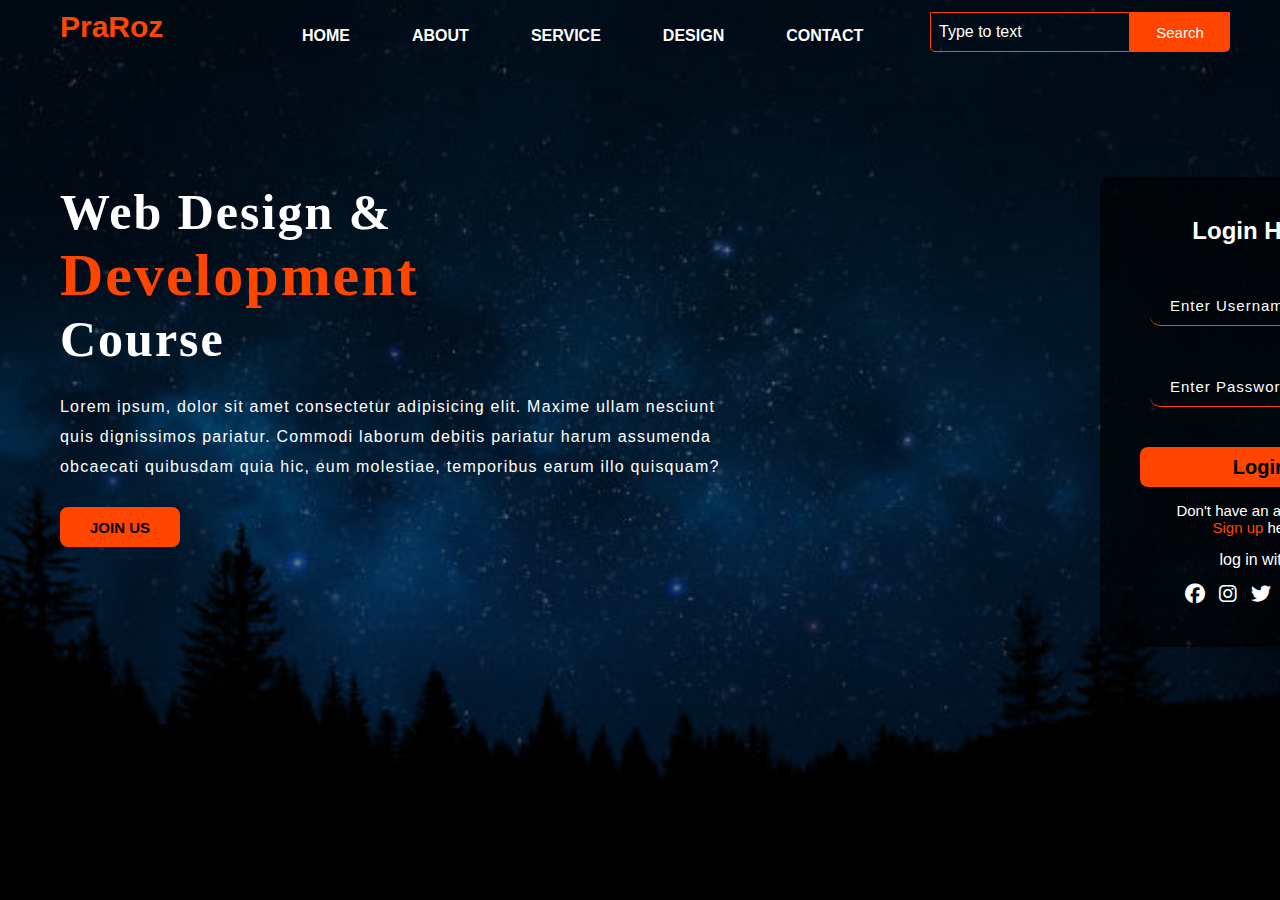
<file: index.html>
<html>
    <head>
        <title>Webpage</title>
        <link rel="stylesheet" href="style.css">
        <link rel="stylesheet" href="https://cdnjs.cloudflare.com/ajax/libs/font-awesome/6.7.2/css/all.min.css">
    </head>
    <body>
        <div class="main">
            <div class="navbar">
                <div class="icon">
                    <h2 class="logo">PraRoz</h2>
                </div>
                <div class="menu">
                    <ul>
                        <li><a href="#">HOME</a></li>
                        <li><a href="#">ABOUT</a></li>
                        <li><a href="#">SERVICE</a></li>
                        <li><a href="#">DESIGN</a></li>
                        <li><a href="#">CONTACT</a></li>
                    </ul>
                </div>
                <div class="search">
                    <input type="search" class="srch" placeholder="Type to text">
                    <a href="#"><button class="btn">Search</button></a>
                </div>
            </div>
                <div class="content">
                    <h1>Web Design &<br><span>Development</span><br>Course</h1>
                    <p class="par">Lorem ipsum, dolor sit amet consectetur adipisicing elit. Maxime ullam nesciunt <br> quis dignissimos pariatur. Commodi laborum debitis pariatur harum assumenda <br> obcaecati quibusdam quia hic, eum molestiae, temporibus earum illo quisquam?</p>
                    <button class="cn"><a href="#">JOIN US</a></button>
                </div>
            <div class="login">
                <h2>Login Here</h2>
                <input type="text" placeholder="Enter Username">
                <input type="password" placeholder="Enter Password">
                <button class="btnn"><a href="#">Login</a></button>

                <p class="link">Don't have an account?<br>
                <a href="#">Sign up</a> here</p>
                <p class="liw">log in with</p>

                <div class="social_icon">
                    <i class="fab fa-facebook"></i>
                    <i class="fab fa-instagram"></i>
                    <i class="fab fa-twitter"></i>
                    <i class="fab fa-google"></i>
                    <i class="fab fa-skype"></i>

                </div>
            </div>

            
    </body>

</html>
</file>
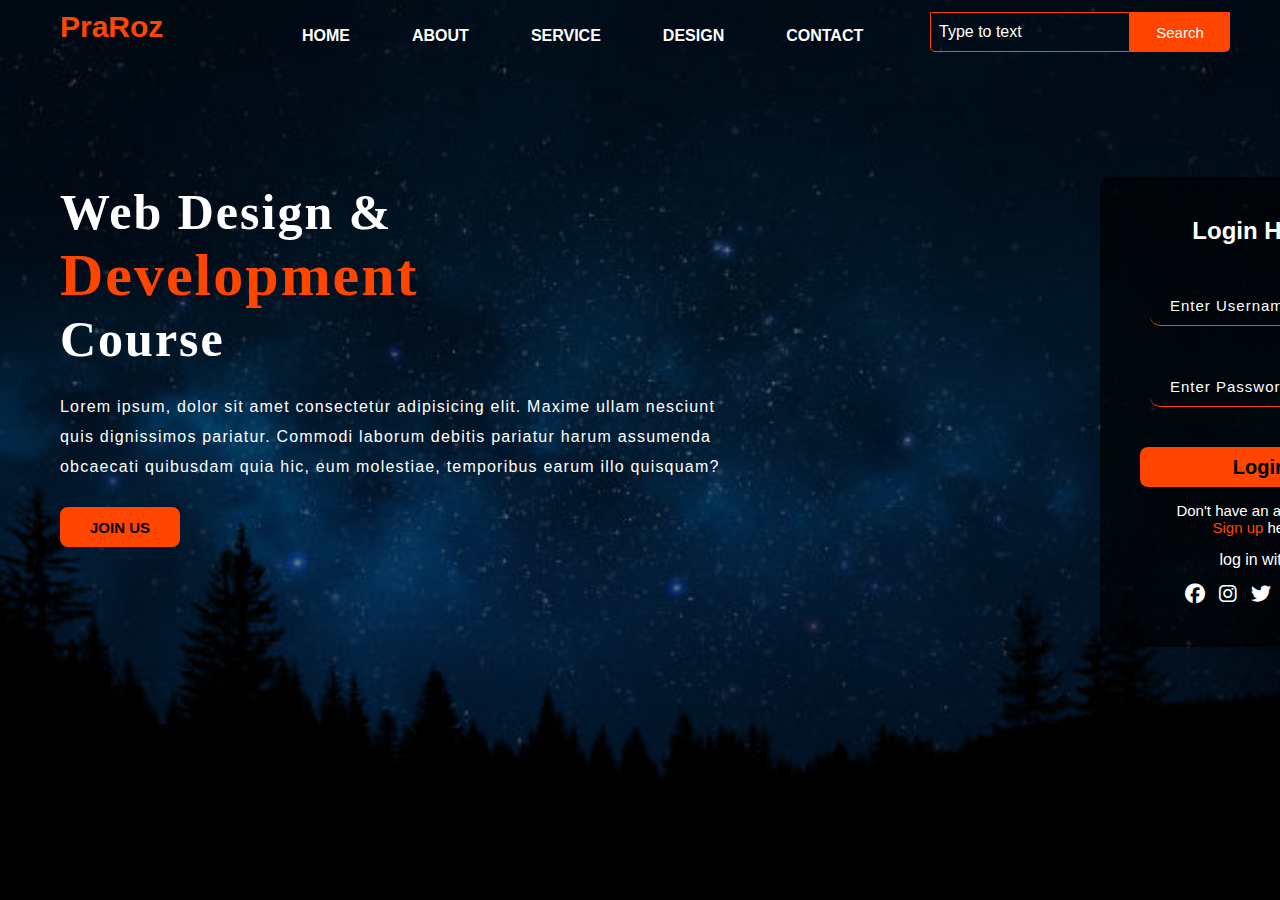
<file: webpage.html>
<html>
    <head>
        <title>Webpage</title>
        <link rel="stylesheet" href="webStyle.css">
        <link rel="stylesheet" href="https://cdnjs.cloudflare.com/ajax/libs/font-awesome/6.7.2/css/all.min.css">
    </head>
    <body>
        <div class="main">
            <div class="navbar">
                <div class="icon">
                    <h2 class="logo">PraRoz</h2>
                </div>
                <div class="menu">
                    <ul>
                        <li><a href="#">HOME</a></li>
                        <li><a href="#">ABOUT</a></li>
                        <li><a href="#">SERVICE</a></li>
                        <li><a href="#">DESIGN</a></li>
                        <li><a href="#">CONTACT</a></li>
                    </ul>
                </div>
                <div class="search">
                    <input type="search" class="srch" placeholder="Type to text">
                    <a href="#"><button class="btn">Search</button></a>
                </div>
            </div>
                <div class="content">
                    <h1>Web Design &<br><span>Development</span><br>Course</h1>
                    <p class="par">Lorem ipsum, dolor sit amet consectetur adipisicing elit. Maxime ullam nesciunt <br> quis dignissimos pariatur. Commodi laborum debitis pariatur harum assumenda <br> obcaecati quibusdam quia hic, eum molestiae, temporibus earum illo quisquam?</p>
                    <button class="cn"><a href="#">JOIN US</a></button>
                </div>
            <div class="login">
                <h2>Login Here</h2>
                <input type="text" placeholder="Enter Username">
                <input type="password" placeholder="Enter Password">
                <button class="btnn"><a href="#">Login</a></button>

                <p class="link">Don't have an account?<br>
                <a href="#">Sign up</a> here</p>
                <p class="liw">log in with</p>

                <div class="social_icon">
                    <i class="fab fa-facebook"></i>
                    <i class="fab fa-instagram"></i>
                    <i class="fab fa-twitter"></i>
                    <i class="fab fa-google"></i>
                    <i class="fab fa-skype"></i>

                </div>
            </div>

            
    </body>
</html>
</file>
<file: style.css>
*{
    margin: 0;
    padding: 0;
}
.main{
    width: 100%;
    background: linear-gradient(to top, rgba(0,0,0,0.5)50%,rgba(0,0,0,0.5)50%),url(img4.jpg);
    background-position: center;
    background-size: cover;
    height: 100vh;
}
.navbar{
    width: 1200px;
    height: 75px;
    margin: auto;
}
.icon{
    width: 200px;
    height: 70px;
    float: left;
}
.logo{
    color: orangered;
    font-family: Arial;
    font-size: 30px;
    margin-top: 10px;
    margin-left: 20px;
}
.menu{
    width: 400px;
    height: 70px;
    float: left;
}
ul {
    display: flex;
    float: left;
    justify-content: center;
    align-items: center;
}
ul li{
    list-style: none;
    margin-left: 62px;
    font-size: 16px;
    margin-top: 27px;
}
ul li a{
    text-decoration: none;
    color: white;
    font-family: Arial, Helvetica, sans-serif;
    font-weight: bold;
    transition: 0.4s ease-in-out;
}
ul li a:hover{
    color: orangered;
}
.search{
    width: 330px;
    float: left;
    margin-left: 270px;
}
.srch{
    width: 200px;
    height: 40px;
    font-family: 'Times New Roman', Times, serif;
    margin-top: 12px;
    padding: 8px;
    background: transparent;
    margin-left: 20px;
    border-bottom-left-radius: 5px;
    border: 1px solid orangered;
    color: white;
    font-size: 16px;
    float: left;
}
.btn{
    width: 100px;
    height: 40px;
    background-color: orangered;
    color: white;
    border-bottom-right-radius: 5px;
    font-size: 15px;
    margin-top: 12px;
    border: none;
}
.btn:focus{
    outline: none;
}
.srch:focus{
    outline: none;
}
.content{
    width: 1200px;
    height: auto;
    margin: auto;
    color: white;
    position: relative;
}
.content .par{
    padding-left: 20px;
    padding-bottom: 25px;
    letter-spacing: 1.2px;
    line-height: 30px;
    font-family: Arial, Helvetica, sans-serif;
}
.content h1{
    font-size: 50px;
    padding-left: 20px;
    margin-top: 9%;
    margin-bottom: 2%;
    letter-spacing: 2px;
    font-family: 'Times New Roman', Times, serif;
}
.cn{
    margin-left: 20px;
    width: 120px;
    height: 40px;
    background-color: orangered;
    border: none;
    border-radius: 8px;
    cursor: pointer;
    transition: 0.4s ease;
}
.cn a{
    text-decoration: none;
    font-size: 15px;
    font-weight: bold;
    color: black;
    font-family: Arial, Helvetica, sans-serif;
    padding: 10px;
}
.cn:hover{
    background-color: white;
}
.content span{
    font-size: 60px;
    color: orangered;
}
.login{
    width: 270px;
    height: 430px;
    background: linear-gradient(rgba(0, 0, 0, 0.674)50%, rgba(0, 0, 0, 0.674)50%);
    position: absolute;
    margin-left: 1100px;
    padding: 20px;
    margin-top: -370;
    justify-content: center;
    align-items: center;
    border-radius: 10px;
}
.login h2{
    font-family: Arial, Helvetica, sans-serif;
    text-align: center;
    color: white;
    margin: 20px;
}
.login input{
    width: 225px;
    height: 35px;
    margin: 20px 30px;
    padding: 20px;
    border-radius: 10px;
    border-bottom: 1px solid orangered;
    border-left: none;
    border-right: none;
    border-top: none;
    font-size: 15px;
    background: transparent;
    letter-spacing: 1px;
    color: white;
}
.login input:focus{
    outline: none;
}
::placeholder{
    color: white;
    font-family: Arial, Helvetica, sans-serif;
}
.btnn{

    width: 240px;
    height: 40px;
    background-color: orangered ;
    margin-left: 20px;
    margin-top: 20px;
    border-radius: 8px;
    border: none;
    cursor:pointer
}
.btnn a{
    text-decoration: none;
    font-family: Arial, Helvetica, sans-serif;
    font-size: 20px;
    color: black;
    font-weight: bold;
}
.btnn:hover{
    background: white;
    
}
.login .link{
    color: white;
    font-size: 15px;
    text-align: center;
    margin-top: 15px;
    font-family: Arial, Helvetica, sans-serif;
}
.link a{
    text-decoration: none;
    text-align: center;
    color: orangered;
    font-family: Arial, Helvetica, sans-serif;
    
}
.liw{
    color: white;
    text-align: center;
    margin-top: 15px;
    font-family: Arial, Helvetica, sans-serif;
    font-size: 16px;
}
.social_icon{
    color: white;
    padding: 10px;
    margin-left: 50px;

}
.social_icon i:hover{
    color: orangered;
}
.social_icon i{
    padding: 5px;
    font-size: 20px;
}
</file>
<file: webStyle.css>
*{
    margin: 0;
    padding: 0;
}
.main{
    width: 100%;
    background: linear-gradient(to top, rgba(0,0,0,0.5)50%,rgba(0,0,0,0.5)50%),url(img4.jpg);
    background-position: center;
    background-size: cover;
    height: 100vh;
}
.navbar{
    width: 1200px;
    height: 75px;
    margin: auto;
}
.icon{
    width: 200px;
    height: 70px;
    float: left;
}
.logo{
    color: orangered;
    font-family: Arial;
    font-size: 30px;
    margin-top: 10px;
    margin-left: 20px;
}
.menu{
    width: 400px;
    height: 70px;
    float: left;
}
ul {
    display: flex;
    float: left;
    justify-content: center;
    align-items: center;
}
ul li{
    list-style: none;
    margin-left: 62px;
    font-size: 16px;
    margin-top: 27px;
}
ul li a{
    text-decoration: none;
    color: white;
    font-family: Arial, Helvetica, sans-serif;
    font-weight: bold;
    transition: 0.4s ease-in-out;
}
ul li a:hover{
    color: orangered;
}
.search{
    width: 330px;
    float: left;
    margin-left: 270px;
}
.srch{
    width: 200px;
    height: 40px;
    font-family: 'Times New Roman', Times, serif;
    margin-top: 12px;
    padding: 8px;
    background: transparent;
    margin-left: 20px;
    border-bottom-left-radius: 5px;
    border: 1px solid orangered;
    color: white;
    font-size: 16px;
    float: left;
}
.btn{
    width: 100px;
    height: 40px;
    background-color: orangered;
    color: white;
    border-bottom-right-radius: 5px;
    font-size: 15px;
    margin-top: 12px;
    border: none;
}
.btn:focus{
    outline: none;
}
.srch:focus{
    outline: none;
}
.content{
    width: 1200px;
    height: auto;
    margin: auto;
    color: white;
    position: relative;
}
.content .par{
    padding-left: 20px;
    padding-bottom: 25px;
    letter-spacing: 1.2px;
    line-height: 30px;
    font-family: Arial, Helvetica, sans-serif;
}
.content h1{
    font-size: 50px;
    padding-left: 20px;
    margin-top: 9%;
    margin-bottom: 2%;
    letter-spacing: 2px;
    font-family: 'Times New Roman', Times, serif;
}
.cn{
    margin-left: 20px;
    width: 120px;
    height: 40px;
    background-color: orangered;
    border: none;
    border-radius: 8px;
    cursor: pointer;
    transition: 0.4s ease;
}
.cn a{
    text-decoration: none;
    font-size: 15px;
    font-weight: bold;
    color: black;
    font-family: Arial, Helvetica, sans-serif;
    padding: 10px;
}
.cn:hover{
    background-color: white;
}
.content span{
    font-size: 60px;
    color: orangered;
}
.login{
    width: 270px;
    height: 430px;
    background: linear-gradient(rgba(0, 0, 0, 0.674)50%, rgba(0, 0, 0, 0.674)50%);
    position: absolute;
    margin-left: 1100px;
    padding: 20px;
    margin-top: -370;
    justify-content: center;
    align-items: center;
    border-radius: 10px;
}
.login h2{
    font-family: Arial, Helvetica, sans-serif;
    text-align: center;
    color: white;
    margin: 20px;
}
.login input{
    width: 225px;
    height: 35px;
    margin: 20px 30px;
    padding: 20px;
    border-radius: 10px;
    border-bottom: 1px solid orangered;
    border-left: none;
    border-right: none;
    border-top: none;
    font-size: 15px;
    background: transparent;
    letter-spacing: 1px;
    color: white;
}
.login input:focus{
    outline: none;
}
::placeholder{
    color: white;
    font-family: Arial, Helvetica, sans-serif;
}
.btnn{

    width: 240px;
    height: 40px;
    background-color: orangered ;
    margin-left: 20px;
    margin-top: 20px;
    border-radius: 8px;
    border: none;
    cursor:pointer
}
.btnn a{
    text-decoration: none;
    font-family: Arial, Helvetica, sans-serif;
    font-size: 20px;
    color: black;
    font-weight: bold;
}
.btnn:hover{
    background: white;
    
}
.login .link{
    color: white;
    font-size: 15px;
    text-align: center;
    margin-top: 15px;
    font-family: Arial, Helvetica, sans-serif;
}
.link a{
    text-decoration: none;
    text-align: center;
    color: orangered;
    font-family: Arial, Helvetica, sans-serif;
    
}
.liw{
    color: white;
    text-align: center;
    margin-top: 15px;
    font-family: Arial, Helvetica, sans-serif;
    font-size: 16px;
}
.social_icon{
    color: white;
    padding: 10px;
    margin-left: 50px;

}
.social_icon i:hover{
    color: orangered;
}
.social_icon i{
    padding: 5px;
    font-size: 20px;
}
</file>
